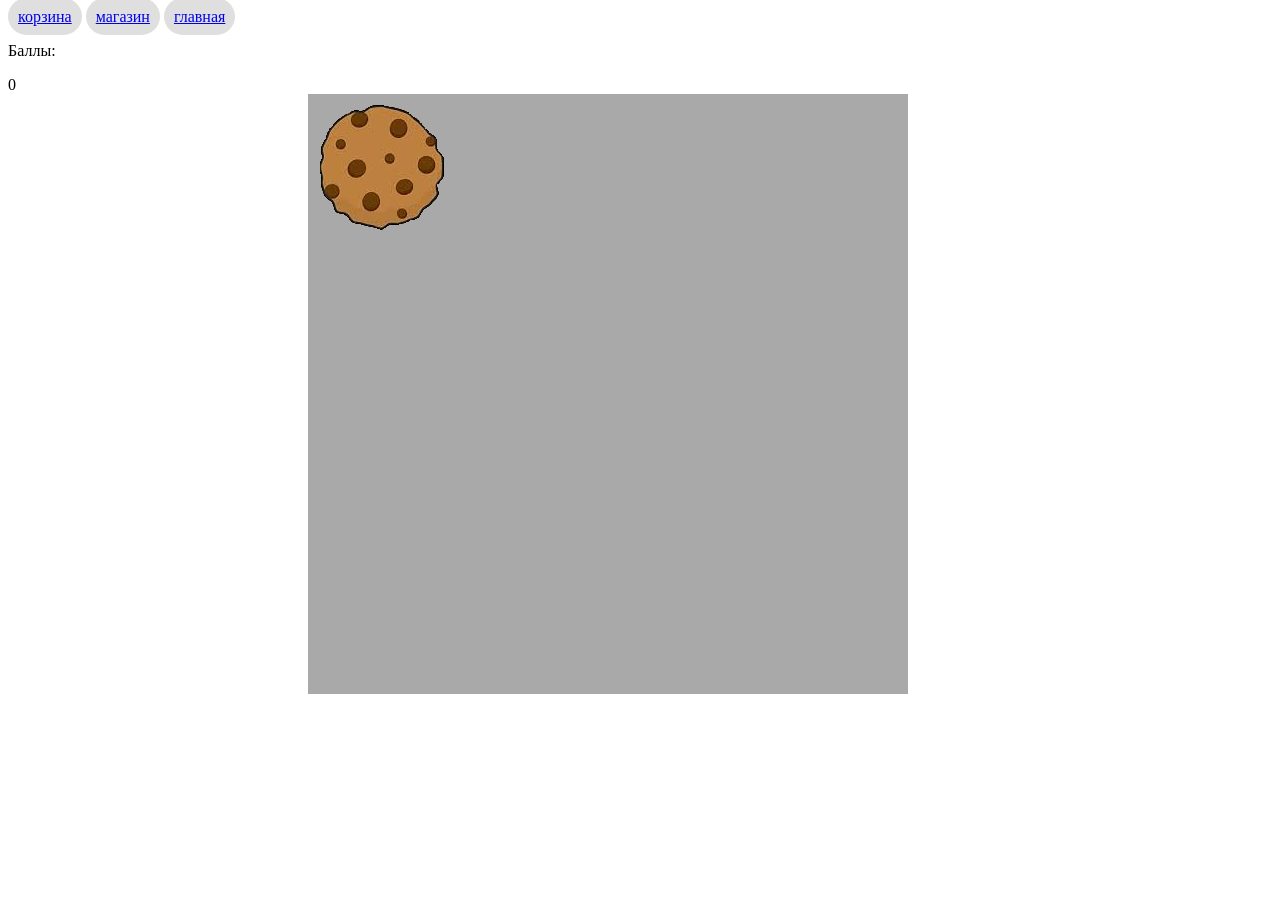
<file: Game.html>
<!DOCTYPE html>
<html lang="en">
<head>
    <meta charset="UTF-8">
    <meta name="viewport" content="width=device-width, initial-scale=1.0">
    <title>Document</title>
    <link rel="stylesheet" href="stylee.css">
</head>
<body>
    <main>
        <a class="move" href="kor.html">корзина</a>
        <a class="move" href="shop.html">магазин</a>
        <a class="move" href="page.html">главная</a>
        <p class="p1">Баллы:</p>
        <p class="p2">0</p>
        <div class = "game">
            <img class="Cookie" draggable="false" src="Cookie.png">
        </div>
    </main>
<script src = "Java.js"></script>
</body>
</file>
<file: stylee.css>
.game {
    width: 600px;
    height: 600px;
    background-color: darkgrey;
    margin-left: 300px;
    position: relative;
}
.p2 {
    margin-bottom: 50px;
    display: inline;
}
.Cookie {
    position: absolute;
    transition: all 0.1s ease;
}
.move{
    border-radius: 20px;
    padding: 10px;
    background-color: rgb(223, 223, 223);
}
</file>
